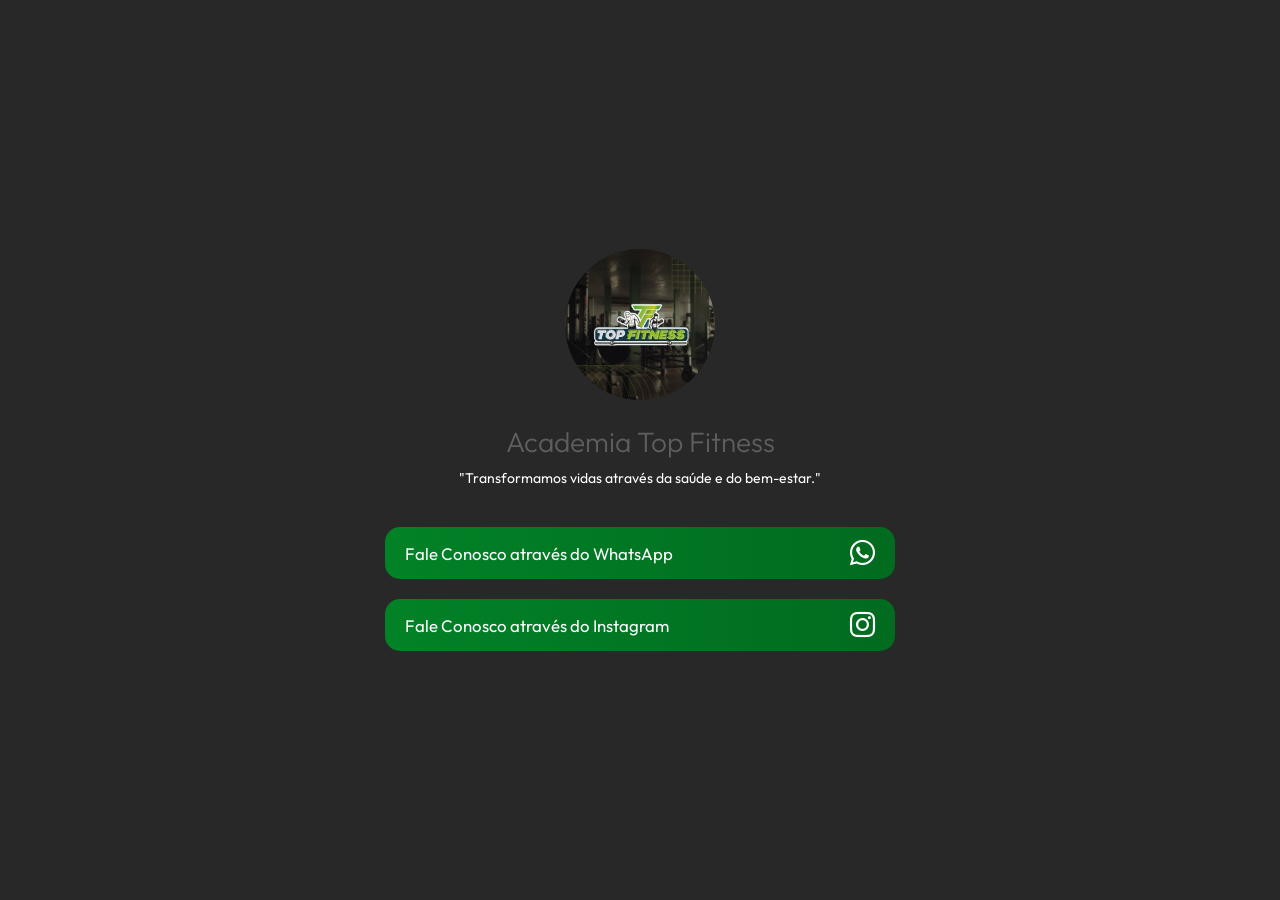
<file: index.html>
<!DOCTYPE html>
<html lang="pt-br">
<head>
    <meta charset="UTF-8">
    <meta name="viewport" content="width=device-width, initial-scale=1.0">
    <link rel="stylesheet" href="estilo.css">
    <link rel="shortcut icon" href="favicon.png" type="image/x-icon">

    <!-- GOOGLE FONTS -->
    <link rel="preconnect" href="https://fonts.googleapis.com">
    <link rel="preconnect" href="https://fonts.gstatic.com" crossorigin>
    <link href="https://fonts.googleapis.com/css2?family=Outfit:wght@100;200;300;400;500;600;700;800;900&display=swap" rel="stylesheet">
    <!-- END GOOGLE FONTS -->

    <link rel="stylesheet" href="https://cdn.jsdelivr.net/npm/bootstrap-icons@1.10.5/font/bootstrap-icons.css">

    <title>@TopFitness</title>
</head>
<body>
    <div class="container">
        <header>
            <img src="logo.jpeg" alt="Minha foto do perfil">
            <h1>Academia Top Fitness</h1>
            <p>"Transformamos vidas através da saúde e do bem-estar."</p>
        </header>

        <section class="botoes-links">
            <a href="https://wa.me/559292338209?text=Ol%C3%A1%2C+gostaria+de+mais+informa%C3%A7%C3%B5es!" target="_blank" class="link">
                <button class="degrade">
                    <span>Fale Conosco através do WhatsApp</span>
                    <i class="bi bi-whatsapp"></i>
                </button>
            </a>
            <a href="https://www.instagram.com/_topfitnessacademia/" target="_blank" class="link">
                <button class="degrade">
                    <span>Fale Conosco através do Instagram</span>
                    <i class="bi bi-instagram"></i>
                </button>
            </a>
            

          
        </section><!--botoes-links--> 

        
    </div><!--container-->
</body>
</html>
</file>
<file: estilo.css>
*{
    margin: 0;
    padding: 0;
    box-sizing: border-box;
    font-family: 'Outfit', sans-serif;
}

html{
    height: 100vh;
    font-size: 14px;
}

body{
    background-color: #282828;
    height: 100%;
}

.container{
    height: 100%;
    max-width: 550px;
    margin: 0 auto;
    display: flex;
    flex-direction: column;
    justify-content: center;
    padding: 20px;
    color: #fff;
}

a{
    text-decoration: none;
    color: #fff;
}

.degrade{
    background: linear-gradient(to right, #028227, #016b1f);
}

/* ESTILO DO HEADER */

header{
    text-align: center;
    margin-bottom: 40px;
}

header img{
    max-width: 150px;
    margin-bottom: 20px;
    border-radius: 50%;
}

header h1{
    font-size: 2em;
    margin-bottom: 10px;
    color: #5e5e5e;
    font-weight: 300;
}

/* ESTILO DOS BOTÕES */

section.botoes-links{
    display: flex;
    flex-direction: column;
    gap: 20px;
}

a.link button{
    width: 100%;
    padding: 10px 20px;
    display: flex;
    align-items: center;
    justify-content: space-between;
    border: none;
    border-radius: 15px;
    font-size: 1.2em;
    cursor: pointer;
    color: #fff;
    transition: .2s;
}

a.link i{
    font-size: 1.5em;
}

a.link button:hover, footer a.btn-footer:hover{
    transform: scale(1.05);
}

/* ESTILO DO FOOTER */

footer{
    text-align: center;
    margin: 30px;
}

footer a.btn-footer{
    width: 60px;
    height: 60px;
    display: inline-block;
    font-size: 2em;
    line-height: 60px;
    border-radius: 50%;
    margin: 0 10px;
    transition: .2s;
}
</file>
